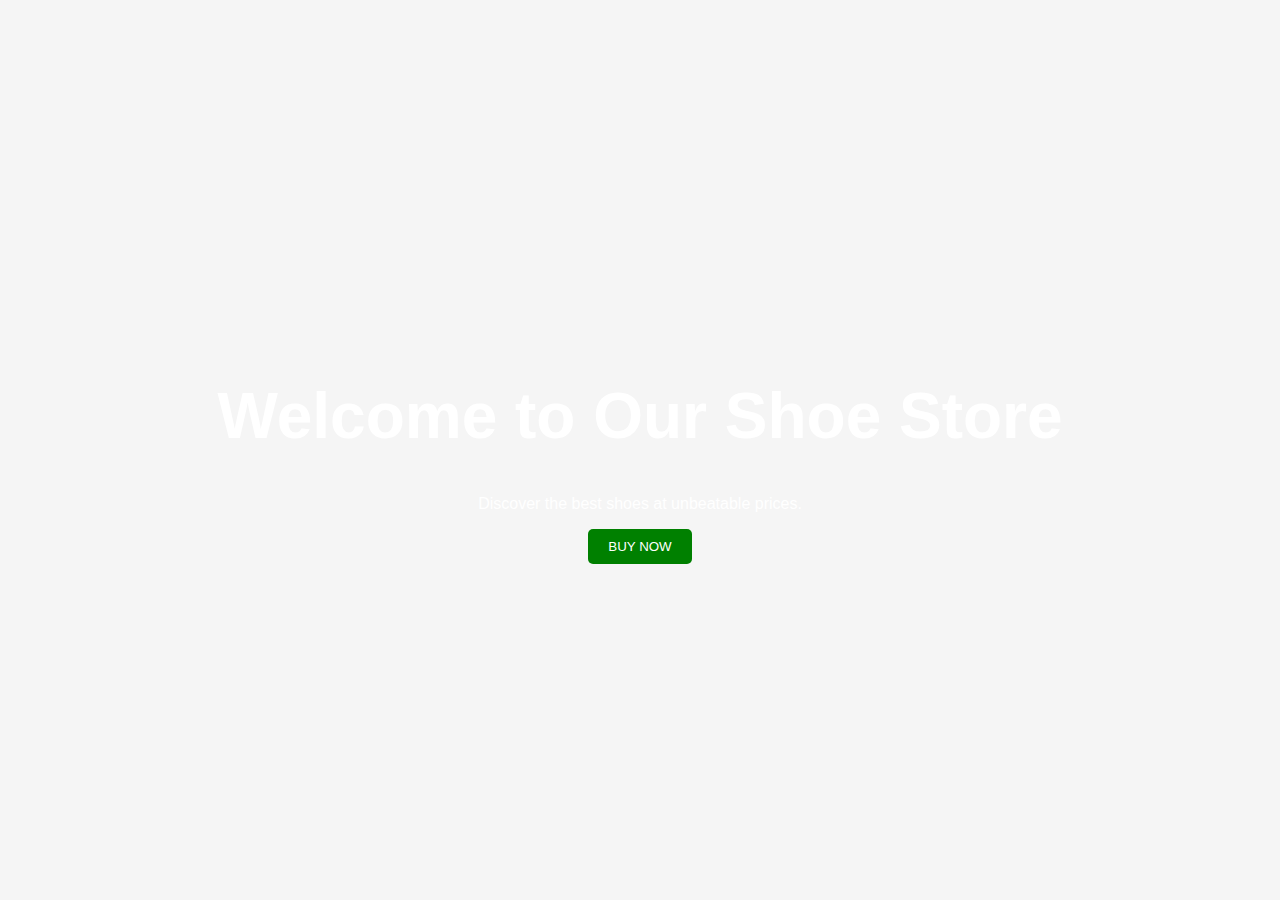
<file: index.html>
<!DOCTYPE html>
<html lang="en">
<head>
    <meta charset="UTF-8">
    <meta name="viewport" content="width=device-width, initial-scale=1.0">
    <title>Shoe Store</title>
    <link rel="stylesheet" href="styles.css">
    <style>
        .hero-text {
            display: inline-block;
            vertical-align: top;
        }

        button {
            background-color: green;
            color: white;
            padding: 10px 20px;
            border: none;
            border-radius: 5px;
            cursor: pointer;
        }

        button:hover {
            background-color: darkgreen;
        }
    </style>
</head>
<body>

    <section class="hero">
        <div class="hero-text">
            <h1>Welcome to Our Shoe Store</h1>
            <p>Discover the best shoes at unbeatable prices.</p>
            <button onclick="window.location.href = 'shoes.html';">BUY NOW</button>
        </div>
        
    </section>
</body>
</html>
</file>
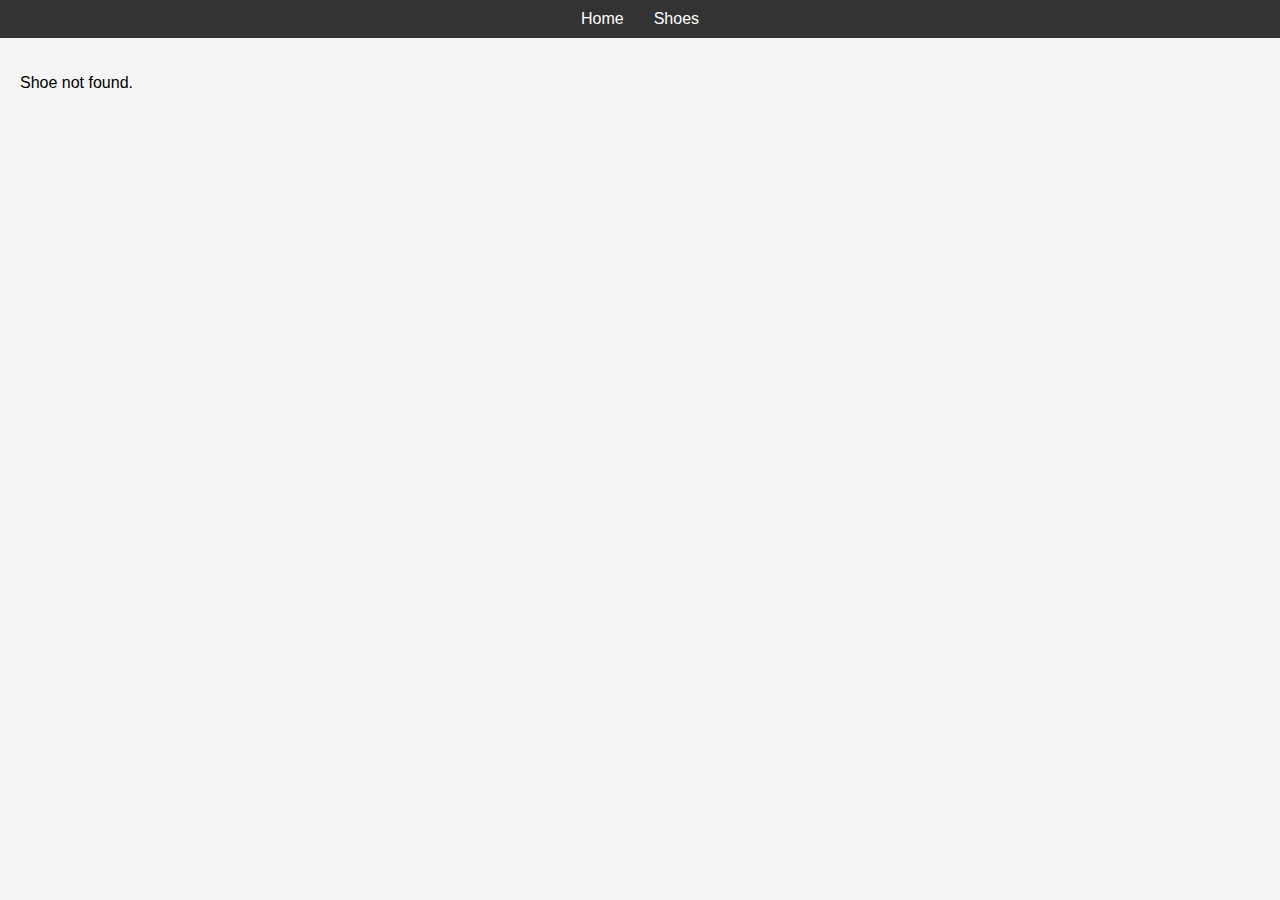
<file: shoe-details.html>
<!DOCTYPE html>
<html lang="en">
<head>
    <meta charset="UTF-8">
    <meta name="viewport" content="width=device-width, initial-scale=1.0">
    <title>Shoe Details</title>
    <style>
        body {
            font-family: Arial, sans-serif;
            margin: 0;
            padding: 0;
            background-color: #f5f5f5;
        }

        header {
            background-color: #333;
            color: white;
            padding: 10px 0;
        }

        header nav ul {
            list-style-type: none;
            margin: 0;
            padding: 0;
            display: flex;
            justify-content: center;
        }

        header nav ul li {
            margin: 0 15px;
        }

        header nav ul li a {
            color: white;
            text-decoration: none;
        }

        .product-details {
            display: flex;
            padding: 20px;
        }

        .product-gallery {
            flex: 1;
            text-align: center;
        }

        .product-gallery img {
            max-width: 100%;
            height: auto;
        }

        .product-info {
            flex: 1;
            padding: 20px;
            background: white;
        }

        .product-info h1 {
            font-size: 2em;
        }

        .product-info .price {
            font-size: 1.5em;
            color: #e60000;
            margin: 10px 0;
        }

        .product-info form {
            margin: 20px 0;
        }

        .product-info label {
            display: block;
            margin: 10px 0 5px;
        }

        .product-info select {
            padding: 10px;
            width: 100%;
            max-width: 200px;
        }

        .product-info button {
            padding: 10px 20px;
            margin: 10px 0;
            border: none;
            background-color: #333;
            color: white;
            cursor: pointer;
        }

        .product-info button:hover {
            background-color: #555;
        }

        .product-info h2 {
            margin: 20px 0 10px;
        }

        .product-info ul {
            list-style-type: disc;
            margin: 10px 0 0 20px;
        }

        .product-info table {
            margin: 20px 0;
            border-collapse: collapse;
            width: 100%;
            max-width: 600px;
        }

        .product-info th, .product-info td {
            border: 1px solid #ddd;
            padding: 10px;
            text-align: left;
        }

        footer {
            background-color: #333;
            color: white;
            text-align: center;
            padding: 10px 0;
            position: fixed;
            width: 100%;
            bottom: 0;
        }
    </style>
</head>
<body>
    <header>
        <nav>
            <ul>
                <li><a href="index.html">Home</a></li>
                <li><a href="shoes.html">Shoes</a></li>
                
            </ul>
        </nav>
    </header>
    <main>
        <section class="product-details">
            <div class="product-gallery">
                <img id="shoe-image" src="" alt="">
            </div>
            <div class="product-info">
                <h1 id="shoe-title"></h1>
                <p id="shoe-price" class="price"></p>
                <form>
                    <label for="size">Shoe Size (UK)</label>
                    <select id="size" name="size">
                        <option value="6">6</option>
                        <option value="7">7</option>
                        <option value="8">8</option>
                        <option value="9">9</option>
                        <option value="10">10</option>
                        <option value="11">11</option>
                        <option value="12">12</option>
                    </select>
                    <button type="submit">Add to Cart</button>
                </form>
                <h2>About Product</h2>
                <p id="shoe-description"></p>
                <ul id="shoe-features"></ul>
                <h2>Product Details</h2>
                <table id="product-details-table">
                    <!-- Product details will be populated here -->
                </table>
            </div>
        </section>
    </main>
  
    <script>
        document.addEventListener('DOMContentLoaded', function() {
            const urlParams = new URLSearchParams(window.location.search);
            const shoeId = urlParams.get('id');

            const shoeData = {
                '1': {
                    image: 'https://cdn.pixabay.com/photo/2021/02/03/21/17/sneakers-5979353_1280.jpg',
                    title: "Spizike Low 'White/Obsidian-Pure Platinum'",
                    price: '₹ 14,995.00',
                    description: "The Spizike takes elements of five classic Jordans, combines them, and gives you one iconic sneaker.",
                    features: [
                        'Real and synthetic leather and textile upper add durability.',
                        'Nike Air technology absorbs impact for cushioning with every step.',
                        'Solid rubber outsole provides durability and traction.'
                    ],
                    details: {
                        'Manufacturer': 'Nike',
                        'Country of Origin': 'Vietnam',
                        'Imported By': 'Nike India Pvt. Ltd.',
                        'Weight': '1.10 KG',
                        'Generic Name': 'Shoe',
                        'Unit of Measurement': '1 Pair',
                        'Marketed By': 'Superkicks India Pvt. Ltd.',
                        'Article Code': 'FQ1759-104'
                    }
                },
                '2': {
                    image: 'https://cdn.pixabay.com/photo/2013/09/01/18/12/womens-shoes-178163_1280.jpg',
                    title: "",
                    price: '₹ 16,995.00',
                    description: "This stylish women's shoe in black and gold is perfect for adding a touch of elegance to any outfit.",
                    features: [
                        'Premium leather upper with gold accents for a luxurious look.',
                        'Cushioned insole for all-day comfort.',
                        'Durable rubber outsole for traction and stability.'
                    ],
                    details: {
                        'Manufacturer': 'Fashion Trends Ltd.',
                        'Country of Origin': 'Italy',
                        'Imported By': 'Fashion Hub Pvt. Ltd.',
                        'Weight': '1.10 KG',
                        'Generic Name': 'Shoe',
                        'Unit of Measurement': '1 Pair',
                        'Marketed By': 'Fashion Hub Pvt. Ltd.',
                        'Article Code': 'WG2105-BLKGLD'
                    }
                }
            };

            const shoe = shoeData[shoeId];

            if (shoe) {
                document.getElementById('shoe-image').src = shoe.image;
                document.getElementById('shoe-image').alt = shoe.title;
                document.getElementById('shoe-title').textContent = shoe.title;
                document.getElementById('shoe-price').textContent = shoe.price;
                document.getElementById('shoe-description').textContent = shoe.description;

                const featuresList = document.getElementById('shoe-features');
                shoe.features.forEach(function(feature) {
                    const li = document.createElement('li');
                    li.textContent = feature;
                    featuresList.appendChild(li);
                });

                const detailsTable = document.getElementById('product-details-table');
                for (const key in shoe.details) {
                    const tr = document.createElement('tr');
                    const th = document.createElement('th');
                    th.textContent = key;
                    const td = document.createElement('td');
                    td.textContent = shoe.details[key];
                    tr.appendChild(th);
                    tr.appendChild(td);
                    detailsTable.appendChild(tr);
                }
            } else {
                document.querySelector('.product-details').innerHTML = '<p>Shoe not found.</p>';
            }
        });
    </script>
</body>
</html>
</file>
<file: styles.css>
body {
    font-family: Arial, sans-serif;
    margin: 0;
    padding: 0;
    background-color: #f5f5f5;
}

header {
    background-color: #a7daf0;
    color: white;
    padding: 10px 0;
}

header nav ul {
    list-style-type: none;
    margin: 0;
    padding: 0;
    display: flex;
    justify-content: center;
}

header nav ul li {
    margin: 0 15px;
}

header nav ul li a {
    color: white;
    text-decoration: none;
}

.hero {
    background: url('https://cdn.pixabay.com/photo/2016/11/19/18/06/feet-1840619_1280.jpg') no-repeat center center/cover;
    height: 100vh;
    display: flex;
    justify-content: center;
    align-items: center;
}

.hero-text {
    text-align: center;
    color: white;
}

.hero h1 {
    font-size: 4em;
}

.filter {
    padding: 20px;
    text-align: center;
}

.filter input {
    padding: 10px;
    width: 80%;
    max-width: 400px;
}

.shoes-grid {
    display: flex;
    flex-wrap: wrap;
    justify-content: center;
}

.shoe {
    border: 1px solid #ddd;
    margin: 10px;
    padding: 10px;
    width: 200px;
    text-align: center;
    background: white;
    cursor: pointer;
}

.shoe img {
    width: 100%;
    height: auto;
}

.shoe p {
    margin: 10px 0 0;
    font-weight: bold;
}

.shoe-details {
    display: flex;
    flex-direction: column;
    align-items: center;
    padding: 20px;
}

.shoe-details img {
    width: 300px;
    height: auto;
}

.shoe-details table {
    margin: 20px 0;
    border-collapse: collapse;
    width: 100%;
    max-width: 600px;
}

.shoe-details th, .shoe-details td {
    border: 1px solid #ddd;
    padding: 10px;
    text-align: left;
}

.shoe-details button {
    padding: 10px 20px;
    margin: 10px;
    border: none;
    background-color: #333;
    color: white;
    cursor: pointer;
}

.shoe-details button:hover {
    background-color: #555;
}
</file>
